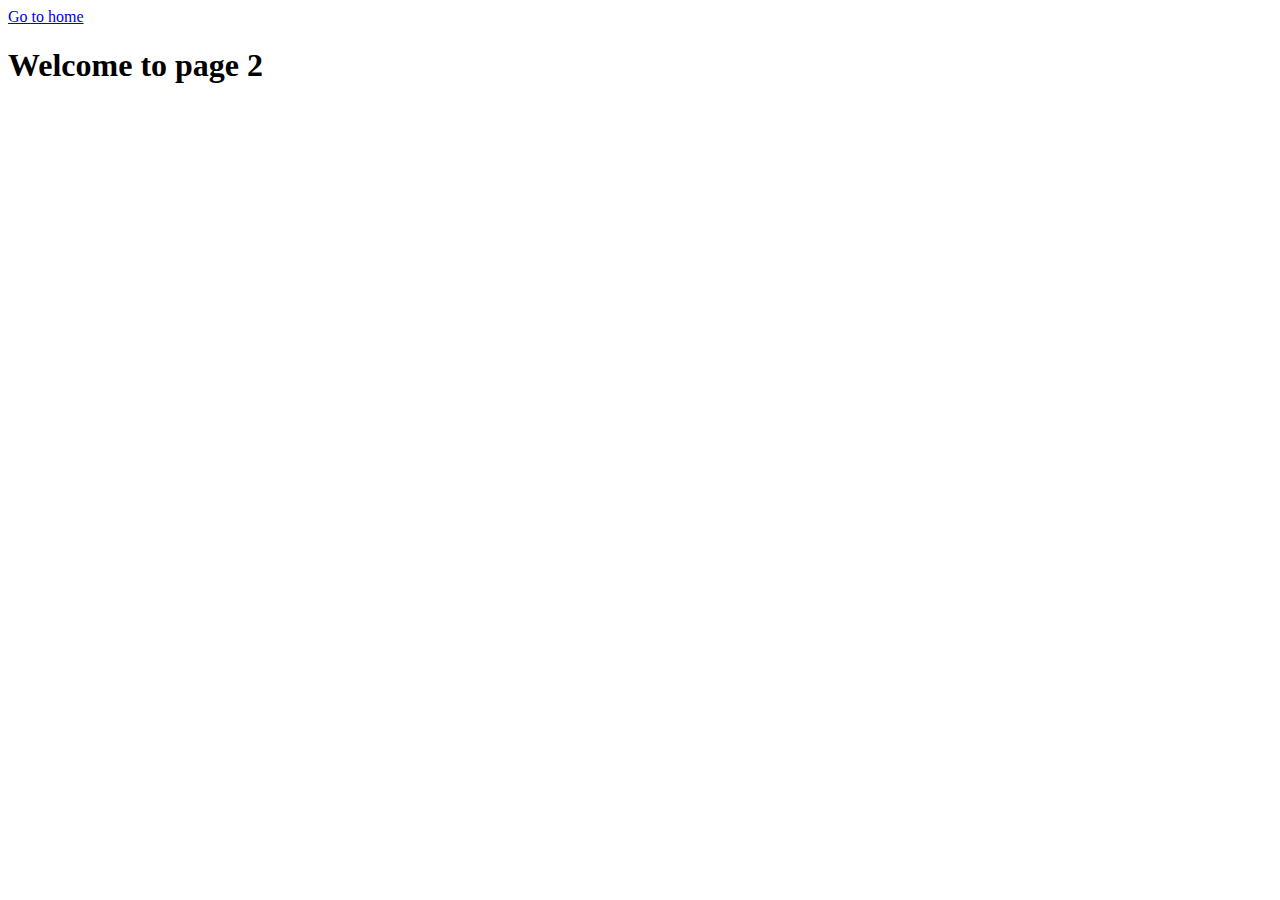
<file: page-2.html>
<!DOCTYPE html>
<html lang="en">
  <head>
    <meta charset="UTF-8" />
    <meta http-equiv="X-UA-Compatible" content="IE=edge" />
    <meta name="viewport" content="width=device-width, initial-scale=1.0" />
    <title>Page 2</title>
  </head>
  <body>
    <section>
      <a href="./index.html">Go to home</a>
      <h1>Welcome to page 2</h1>
    </section>
  </body>
</html>
</file>
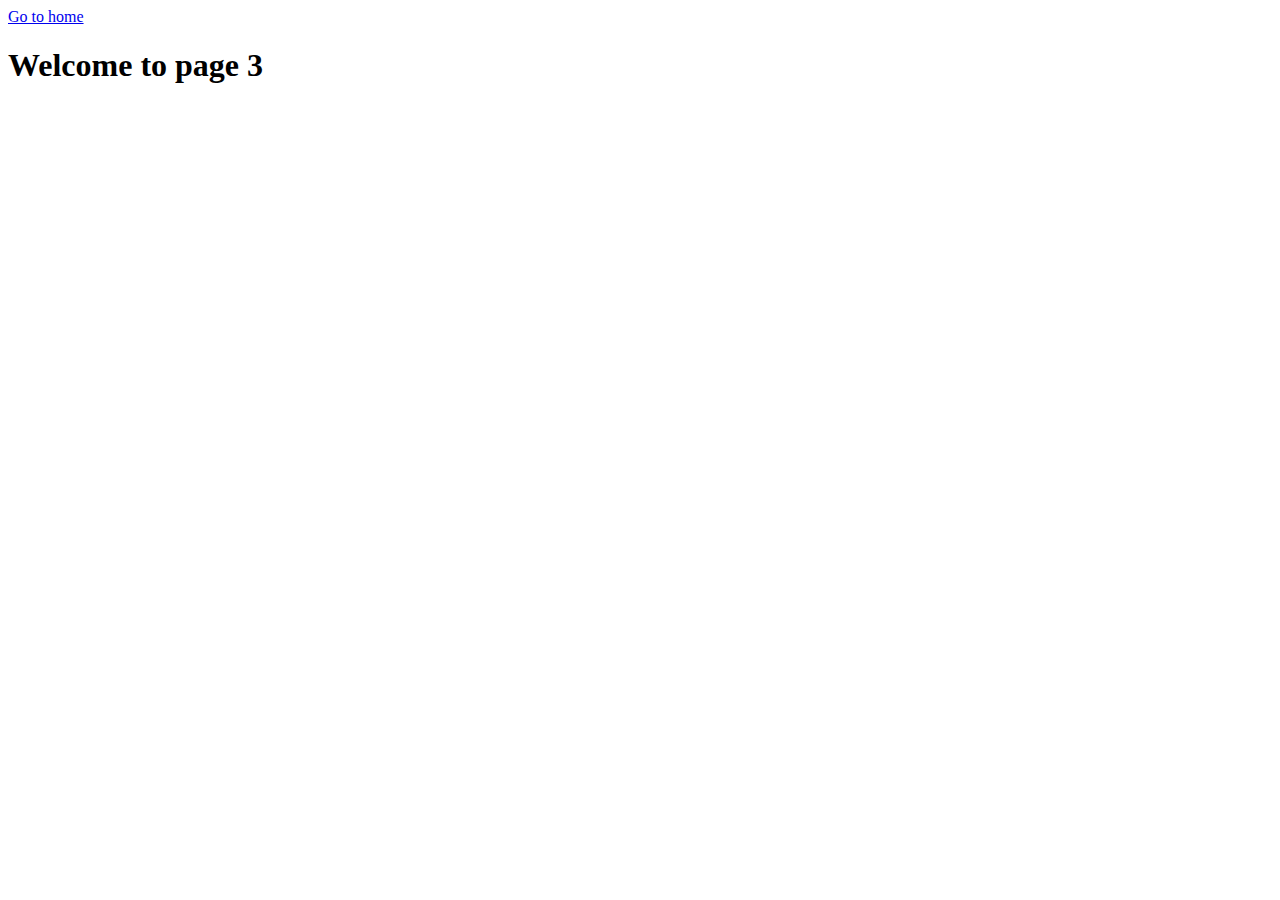
<file: page-3.html>
<!DOCTYPE html>
<html lang="en">
  <head>
    <meta charset="UTF-8" />
    <meta http-equiv="X-UA-Compatible" content="IE=edge" />
    <meta name="viewport" content="width=device-width, initial-scale=1.0" />
    <title>Page 3</title>
  </head>
  <body>
    <section>
      <a href="./index.html">Go to home</a>
      <h1>Welcome to page 3</h1>
    </section>
  </body>
</html>
</file>
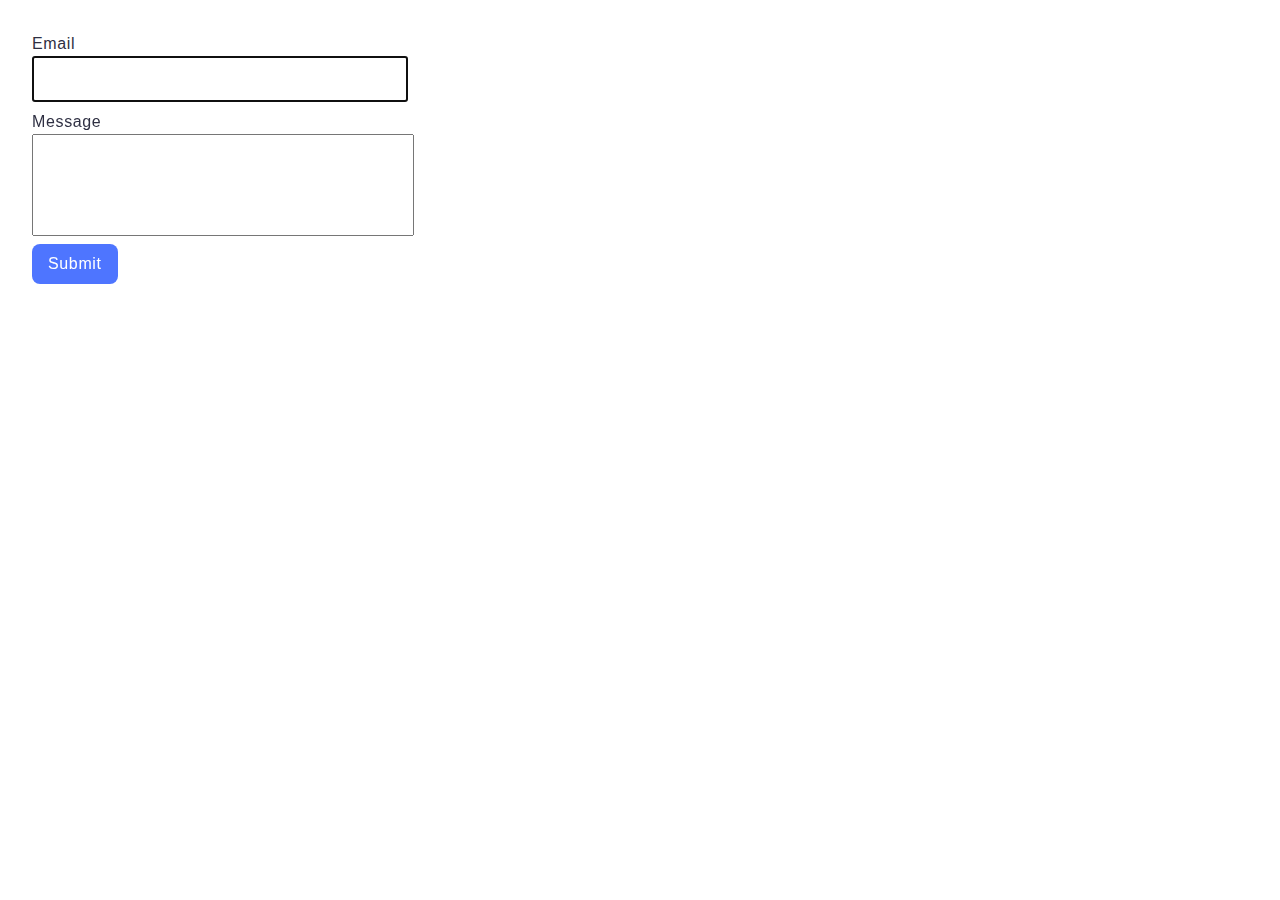
<file: src/2-form.html>
<!DOCTYPE html>
<html lang="en">
  <head>
    <meta charset="UTF-8" />
    <meta http-equiv="X-UA-Compatible" content="IE=edge" />
    <meta name="viewport" content="width=device-width, initial-scale=1.0" />
    <title>Form</title>
    <link rel="stylesheet" href="./css/form.css" />
  </head>
  <body>
    <form class="feedback-form" autocomplete="off">
      <label>
        Email
        <input type="email" name="email" autofocus />
      </label>
      <label>
        Message
        <textarea name="message" rows="8"></textarea>
      </label>
      <button type="submit">Submit</button>
    </form>
    <script type="module" src="./js/2-form.js"></script>
  </body>
</html>
</file>
<file: src/css/form.css>
.feedback-form {
  width: 408px;
  height: 296px;

  display: inline-flex;
  padding: 24px;
  flex-direction: column;
  align-items: flex-start;
  gap: 8px;

  border-radius: 8px;
  background: #fff;
}

.feedback-form button {
  color: #fff;
  font-family: 'Montserrat', sans-serif;
  font-weight: 500;
  font-size: 16px;

  font-weight: 500;
  line-height: 1.5;
  letter-spacing: 0.04em;
  display: flex;
  padding: 8px 16px;
  justify-content: center;
  align-items: center;
  gap: 10px;

  border-style: none;
  border-radius: 8px;
  background: #4e75ff;
}

.feedback-form button:hover {
  background: #6c8cff;
}

.feedback-form > label {
  font-family: 'Montserrat', sans-serif;
  font-weight: 400;
  font-size: 16px;
  line-height: 1.5;
  letter-spacing: 0.04em;
  color: #2e2f42;
}

.feedback-form input {
  display: flex;
  width: 360px;
  height: 40px;
  justify-content: center;
  align-items: center;
  padding-left: 10px;
}

.feedback-form input:hover {
  border-color: #000000;
}

.feedback-form textarea {
  display: flex;
  width: 360px;
  height: 80px;
  justify-content: center;
  align-items: center;

  resize: none;
  padding: 10px;
}
</file>
